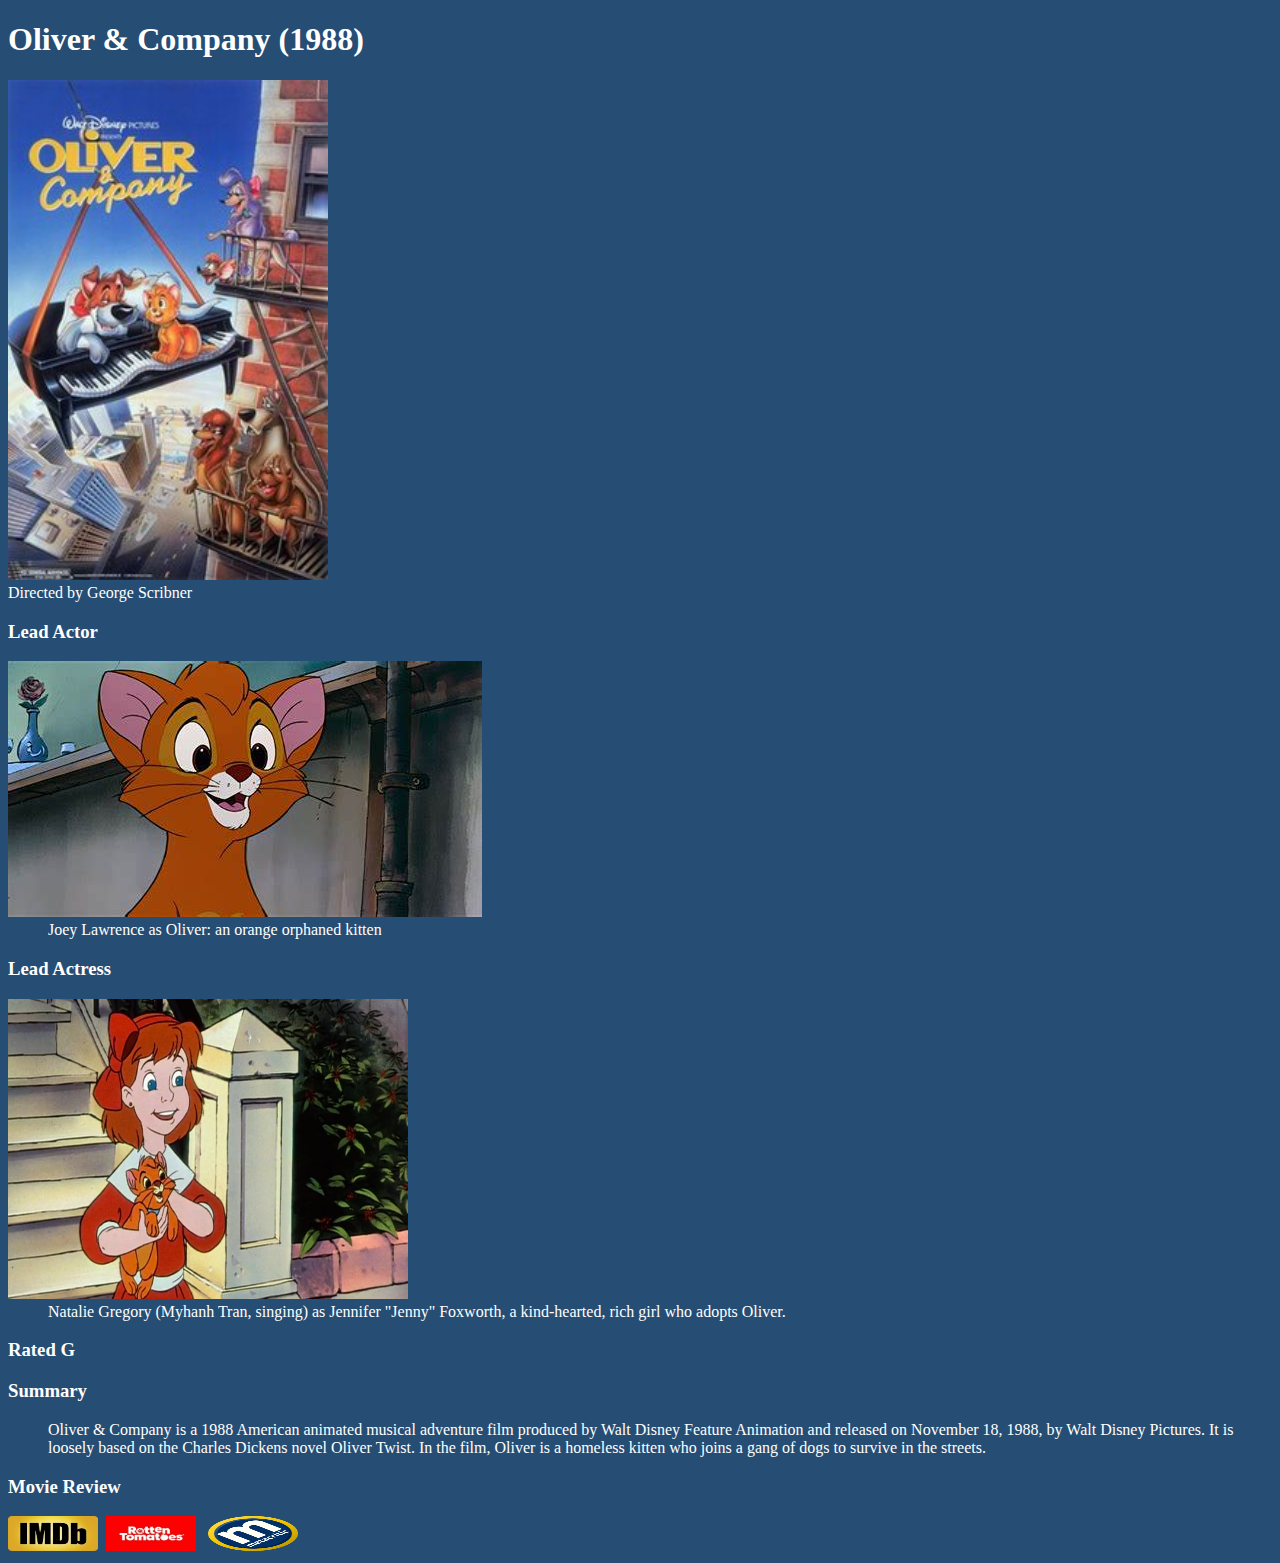
<file: index.html>
<!DOCTYPE html>
<html>
    <head>
        <meta charset="utf-8">
        <title>Movie5.html</title>
        <link href="style.css" type="text/css" rel="stylesheet"/>
    </head>
    <body>
       <h1>Oliver & Company (1988)</h1>
       <img src="assets/Oliver_poster.jpg"
       alt="oliver_poster" height="500" width="">
       <dt>Directed by George Scribner</dt>
       
       <dt><h3>Lead Actor</h3></dt>
            <dt><img src="assets/Oliver.jpg"></dt>
            <dd>Joey Lawrence as Oliver: 
                an orange orphaned kitten</dd>
       <dt><h3>Lead Actress</h3></dt>
            <dt><img src="assets/Jenny.jpg"
                height="300" width="400"></dt>
            <dd>Natalie Gregory 
            (Myhanh Tran, singing) as Jennifer 
            "Jenny" Foxworth, a kind-hearted, 
            rich girl who adopts Oliver.</dd>
        <h3>Rated G</h3>
        <dt><h3>Summary</h3></dt>
            <dd>Oliver & Company is a 1988 
            American animated musical adventure 
            film produced by Walt Disney Feature 
            Animation and released on November 18, 
            1988, by Walt Disney Pictures. It is 
            loosely based on the Charles Dickens 
            novel Oliver Twist. In the film, Oliver
            is a homeless kitten who joins a gang 
            of dogs to survive in the streets.</dd>
        <dt><h3>Movie Review</h3></dt>
            <nav id="bar">
                <a href="https://www.imdb.com/title/tt0095776/"><img src="assets/IMDb.png"
                    alt="Home" width="90" height="35"></a>&nbsp;
                <a href="https://www.rottentomatoes.com/m/oliver_and_company?search=Oliver%20and%20Com">
                    <img src="assets/RT.jpg"alt="Tours" width="90" height="35"></a> &nbsp;
                <a href="https://www.metacritic.com/movie/oliver-company/details/">
                    <img src="assets/metacritic.png"alt="" width="90" height="35"></a> &nbsp;
            </nav>
    </body>
</html>
</file>
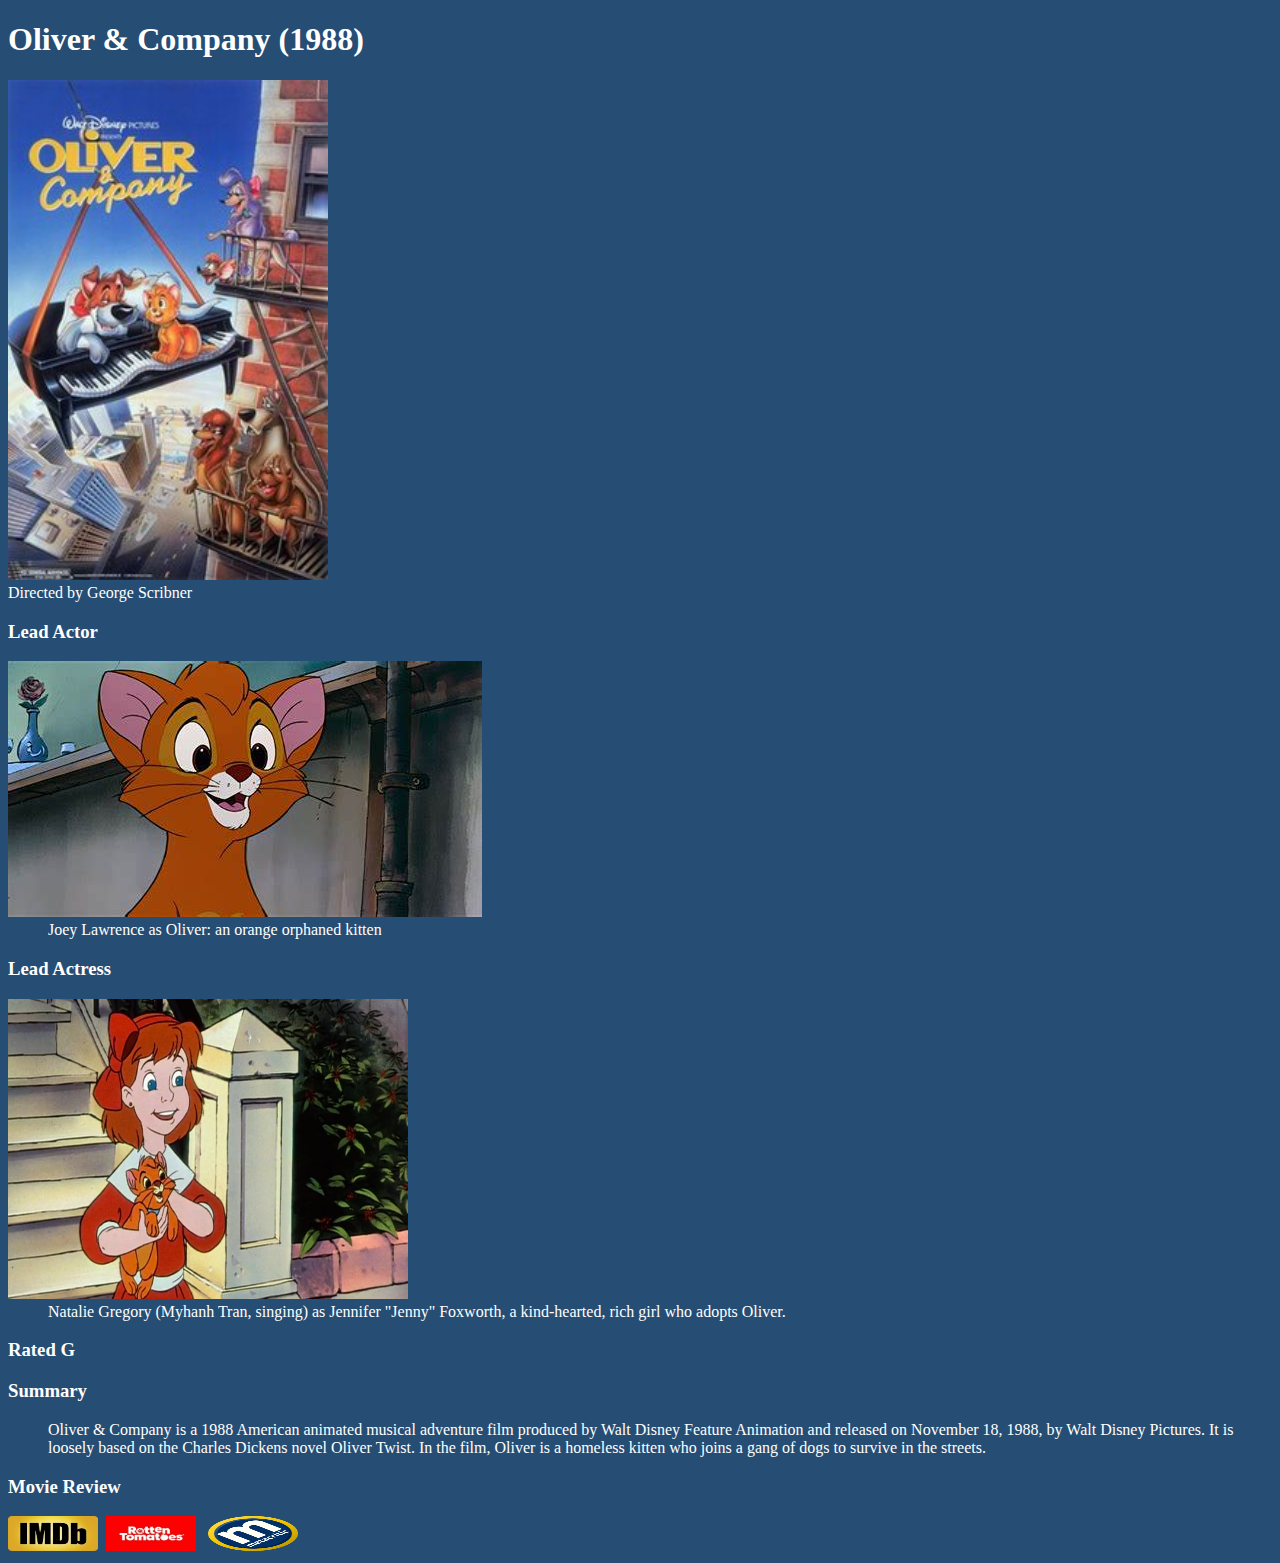
<file: movie5.html>
<!DOCTYPE html>
<html>
    <head>
        <meta charset="utf-8">
        <title>Movie5.html</title>
        <link href="style.css" type="text/css" rel="stylesheet"/>
    </head>
    <body>
       <h1>Oliver & Company (1988)</h1>
       <img src="assets/Oliver_poster.jpg"
       alt="oliver_poster" height="500" width="">
       <dt>Directed by George Scribner</dt>
       
       <dt><h3>Lead Actor</h3></dt>
            <dt><img src="assets/Oliver.jpg"></dt>
            <dd>Joey Lawrence as Oliver: 
                an orange orphaned kitten</dd>
       <dt><h3>Lead Actress</h3></dt>
            <dt><img src="assets/Jenny.jpg"
                height="300" width="400"></dt>
            <dd>Natalie Gregory 
            (Myhanh Tran, singing) as Jennifer 
            "Jenny" Foxworth, a kind-hearted, 
            rich girl who adopts Oliver.</dd>
        <h3>Rated G</h3>
        <dt><h3>Summary</h3></dt>
            <dd>Oliver & Company is a 1988 
            American animated musical adventure 
            film produced by Walt Disney Feature 
            Animation and released on November 18, 
            1988, by Walt Disney Pictures. It is 
            loosely based on the Charles Dickens 
            novel Oliver Twist. In the film, Oliver
            is a homeless kitten who joins a gang 
            of dogs to survive in the streets.</dd>
        <dt><h3>Movie Review</h3></dt>
            <nav id="bar">
                <a href="https://www.imdb.com/title/tt0095776/"><img src="assets/IMDb.png"
                    alt="Home" width="90" height="35"></a>&nbsp;
                <a href="https://www.rottentomatoes.com/m/oliver_and_company?search=Oliver%20and%20Com">
                    <img src="assets/RT.jpg"alt="Tours" width="90" height="35"></a> &nbsp;
                <a href="https://www.metacritic.com/movie/oliver-company/details/">
                    <img src="assets/metacritic.png"alt="" width="90" height="35"></a> &nbsp;
            </nav>
    </body>
</html>
</file>
<file: style.css>
body{color: white;
     background-color: #264d73;}
</file>
